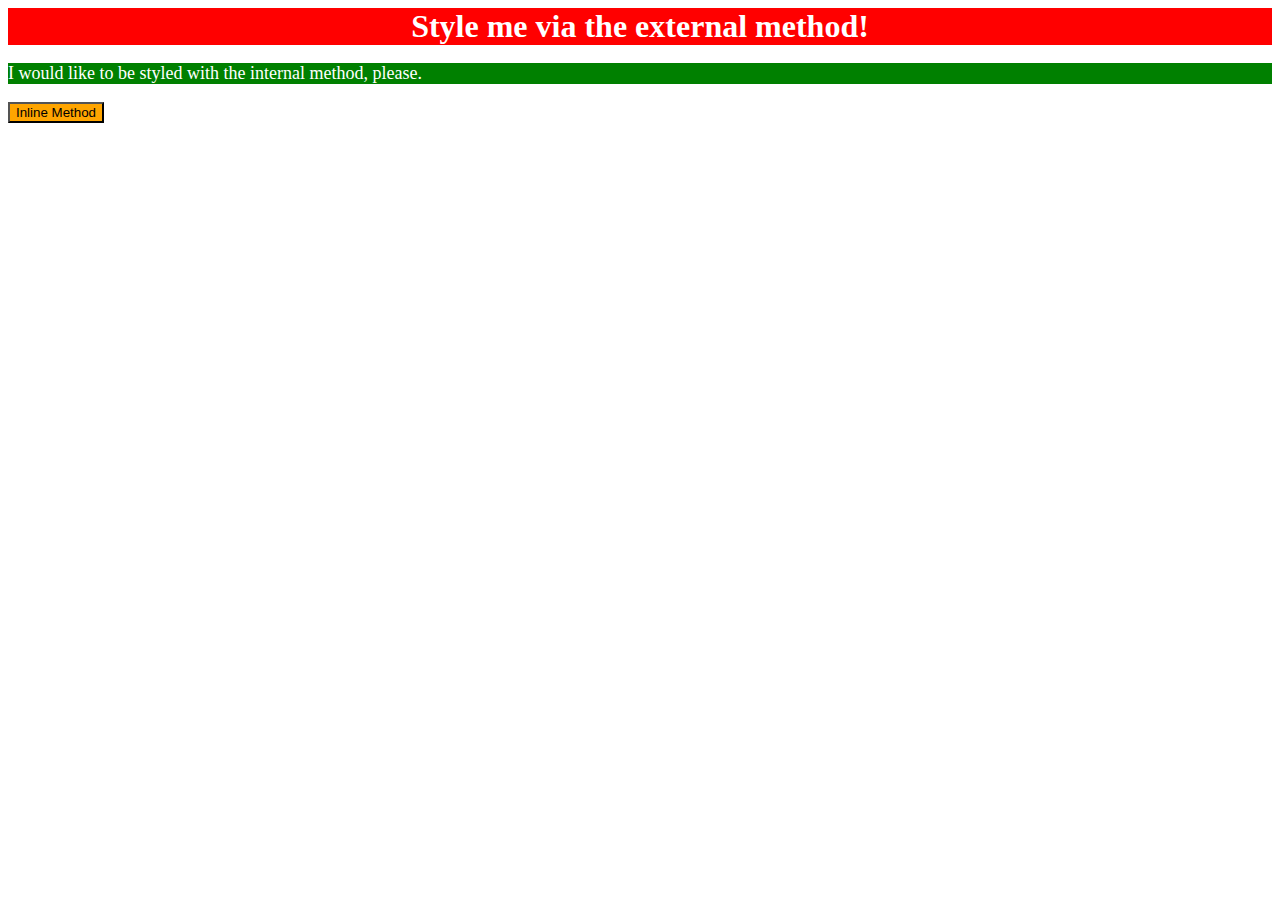
<file: foundations/intro-to-css/01-css-methods/index.html>
<!DOCTYPE html>
<html lang="en">
  <head>
    <meta charset="UTF-8">
    <meta http-equiv="X-UA-Compatible" content="IE=edge">
    <meta name="viewport" content="width=device-width, initial-scale=1.0">
    <!-- Link to external css -->
    <link rel="stylesheet" href="style.css"> 
    <!-- Internal Style for <p> -->
    <style>
      p {
        color: white;
        background-color: green;
        font-size: 18px;
      }
    </style>
    <title>Methods for Adding CSS</title>
  </head>
  <body>
    <div>Style me via the external method!</div>
    <p>I would like to be styled with the internal method, please.</p>
    <button style="background-color: orange; font-size=18px;">Inline Method</button>
  </body>
</html>
</file>
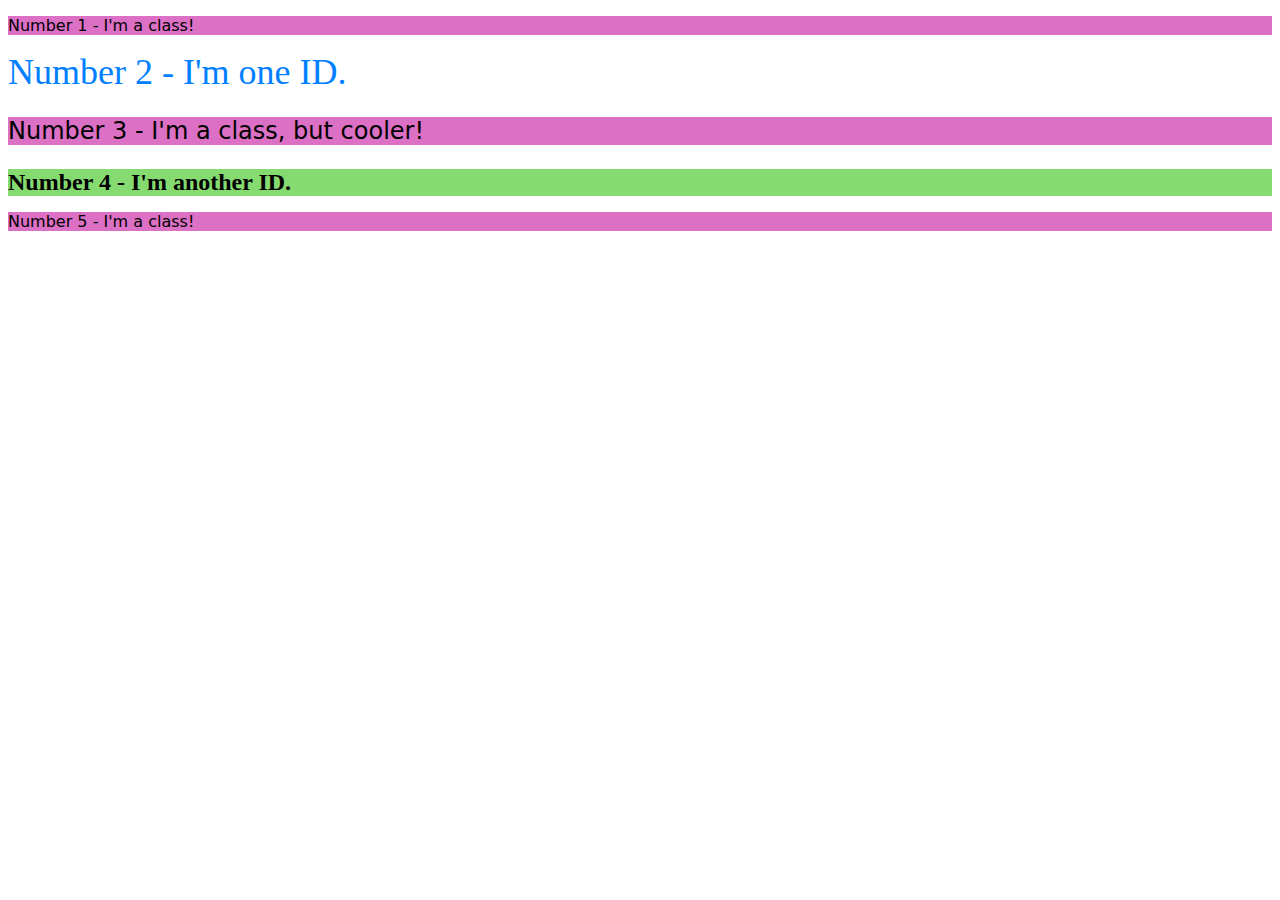
<file: foundations/intro-to-css/02-class-id-selectors/index.html>
<!DOCTYPE html>
<html lang="en">
  <head>
    <meta charset="UTF-8">
    <meta http-equiv="X-UA-Compatible" content="IE=edge">
    <meta name="viewport" content="width=device-width, initial-scale=1.0">
    <title>Class and ID Selectors</title>
    <link rel="stylesheet" href="style.css">
  </head>
  <body>
    <p class="odd">Number 1 - I'm a class!</p>
    <div id="second">Number 2 - I'm one ID.</div>
    <p class="odd med-font">Number 3 - I'm a class, but cooler!</p>
    <div class="med-font" id="fourth">Number 4 - I'm another ID.</div>
    <p class="odd">Number 5 - I'm a class!</p>
  </body>
</html>
</file>
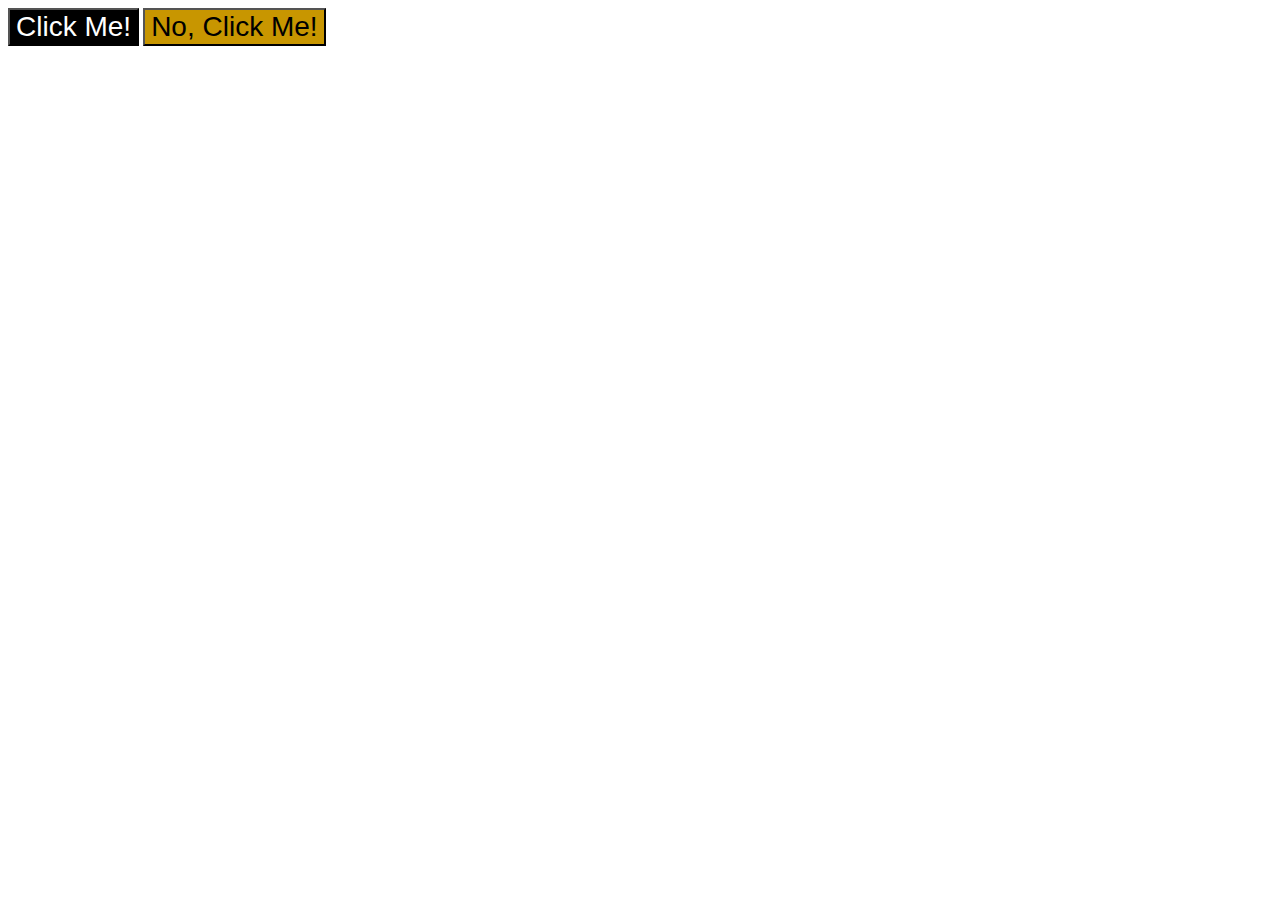
<file: foundations/intro-to-css/03-grouping-selectors/index.html>
<!DOCTYPE html>
<html lang="en">
  <head>
    <meta charset="UTF-8">
    <meta http-equiv="X-UA-Compatible" content="IE=edge">
    <meta name="viewport" content="width=device-width, initial-scale=1.0">
    <title>Grouping Selectors</title>
    <link rel="stylesheet" href="style.css">
  </head>
  <body>
    <button class="left">Click Me!</button>
    <button class="right">No, Click Me!</button>
  </body>
</html>
</file>
<file: foundations/intro-to-css/01-css-methods/style.css>
div {
    color: white;
    background-color: red;
    font-size: 32px;
    text-align: center;
    font-weight: 700;
}
</file>
<file: foundations/intro-to-css/02-class-id-selectors/style.css>
.odd {
    background-color: #db70c4;
    font-family: 'Veranda', 'DejaVu Sans', sans-serif;

}

#second {
    color: #0080ff;
    font-size: 36px;
}

.med-font {
    font-size: 24px;
}

#fourth {
    background-color: #85DB70;
    font-weight: 700;
}
</file>
<file: foundations/intro-to-css/03-grouping-selectors/style.css>
.left,
.right {
    font-size: 28px;
    font-family: Helvetica, "Times New Roman", sans-serif;
}

.left{
    background-color: rgb(0,0,0);
    color: rgb(255,255,255);
}

.right {
    background-color: rgb(200,150,0);
}
</file>
